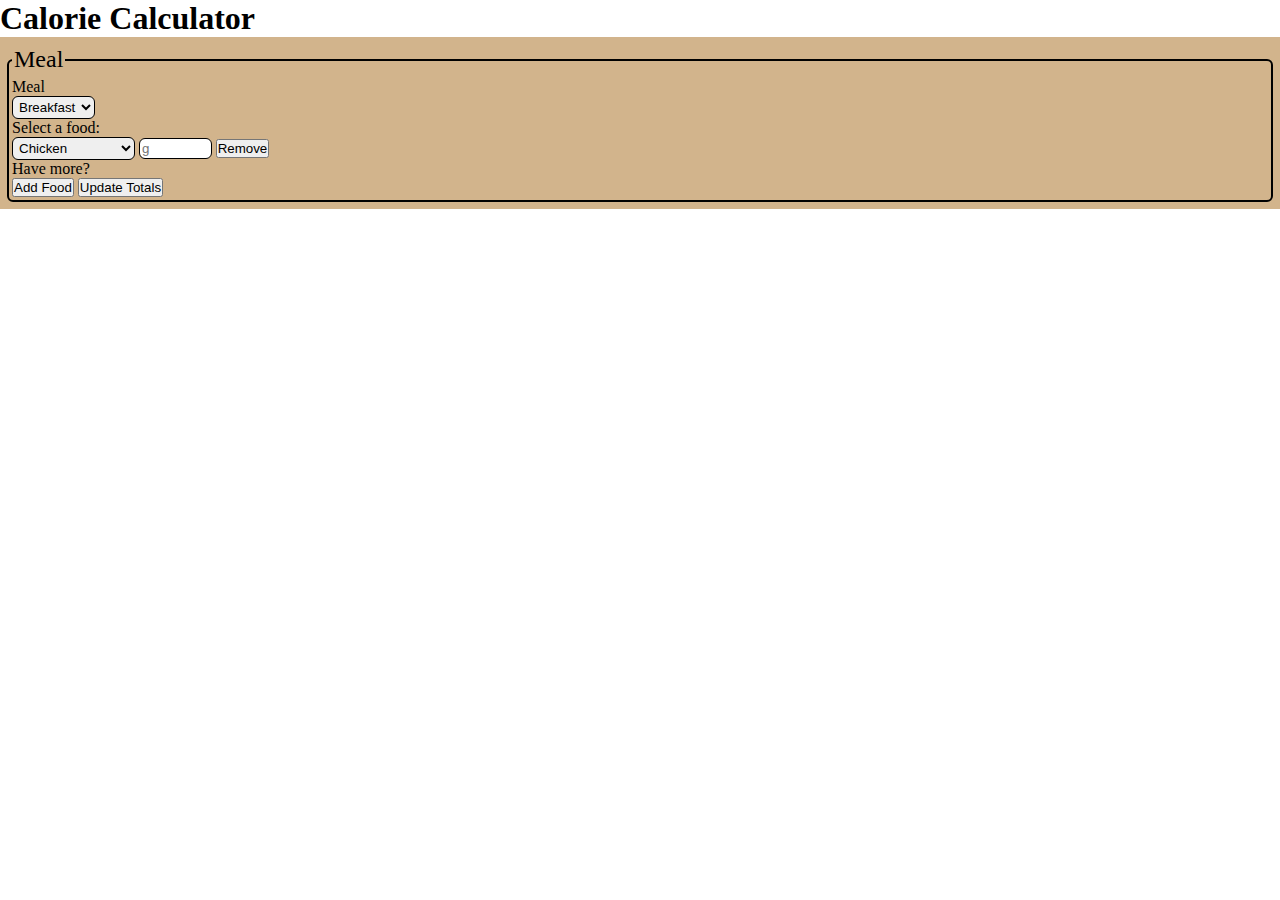
<file: calorie_calculator.html>
<!DOCTYPE html>
<html lang="en">
<head>
    <meta charset="UTF-8">
    <meta http-equiv="X-UA-Compatible" content="IE=edge">
    <meta name="viewport" content="width=device-width, initial-scale=1.0">
    <title>Calorie Calculator</title>
    <link rel="stylesheet" href="/styles/styles.css">
</head>
<body>
    <h1>Calorie Calculator</h1>
    <div class="meal_input_table">
        <form id="meal_input">
            <fieldset>
                <legend>Meal</legend>
                <label for="meal">Meal</label>
                <select name="meal" id="meal">
                    <option value="Breakfast">Breakfast</option>
                    <option value="Lunch">Lunch</option>
                    <option value="Dinner">Dinner</option>
                    <option value="Snack">Snack</option>
                </select>
                <div id="food-items-container">
                    <div>
                        <label for="food">Select a food:</label>
                        <select name="food">
                            <option value="chicken">Chicken</option>
                            <option value="rice">Rice</option>
                            <option value="cottage_cheese">Cottage Cheese</option>
                        </select>
                        <input type="number" name="weight" placeholder="g" min="0.1" step="0.1">
                        <button type="button" onclick="removeFoodItem(this)">Remove</button>
                    </div>
                </div>
                <label for="add">Have more?</label>
                <button type="button" onclick="addFoodItem()">Add Food</button>
                <button type="button" onclick="updateTotals()">Update Totals</button>
            </fieldset>
        </form>
        <div id="results"></div>
    </div>

    <script>
        const foodData = {
            chicken: { caloriesPerGram: 1.65, proteinPerGram: 0.31 },
            rice: { caloriesPerGram: 1.30, proteinPerGram: 0.03 },
            cottage_cheese: { caloriesPerGram: 0.98, proteinPerGram: 0.11 },
        };

        let dailyTotals = {
            totalCalories: 0,
            totalProtein: 0,
            mealsEaten: [],
        };

        function addFoodItem() {
            const container = document.getElementById('food-items-container');
            const newFoodDiv = document.createElement('div');

            newFoodDiv.innerHTML = `
                <label for="food">Select a food:</label>
                <select name="food">
                    <option value="chicken">Chicken</option>
                    <option value="rice">Rice</option>
                    <option value="cottage_cheese">Cottage Cheese</option>
                </select>
                <input type="number" name="weight" placeholder="g" min="0.1" step="0.1">
                <button type="button" onclick="removeFoodItem(this)">Remove</button>
            `;

            container.appendChild(newFoodDiv);
        }

        function removeFoodItem(element) {
            element.parentElement.remove();
        }

        function updateTotals() {
            const meal = document.getElementById('meal').value;
            const foodItems = document.querySelectorAll('#food-items-container > div');
            let mealCalories = 0;
            let mealProtein = 0;

            foodItems.forEach(item => {
                const foodSelect = item.querySelector('select[name="food"]');
                const weightInput = item.querySelector('input[name="weight"]');

                if (foodSelect && weightInput && weightInput.value) {
                    const food = foodSelect.value;
                    const weight = parseFloat(weightInput.value);

                    if (foodData[food]) {
                        mealCalories += foodData[food].caloriesPerGram * weight;
                        mealProtein += foodData[food].proteinPerGram * weight;
                    }
                }
            });

            dailyTotals.totalCalories += mealCalories;
            dailyTotals.totalProtein += mealProtein;
            dailyTotals.mealsEaten.push(meal);

            displayTotals();
            clearForm();
        }

        function displayTotals() {
            const resultsDiv = document.getElementById('results');
            const currentDate = new Date().toLocaleDateString();
            const allMeals = ["Breakfast", "Lunch", "Dinner", "Snack"];
            const mealsMissed = allMeals.filter(meal => !dailyTotals.mealsEaten.includes(meal));
            const mealCounts = {};
            dailyTotals.mealsEaten.forEach(meal => {
                mealCounts[meal] = (mealCounts[meal] || 0) + 1;
            });

            let mealsEatenString = "";
            for (const meal in mealCounts) {
                mealsEatenString += `<p>${meal}: ${mealCounts[meal]} time(s)</p>`;
            }

            resultsDiv.innerHTML = `
                <div class="total">
                    <p>Date: ${currentDate}</p>
                    <p>Total Calories: ${dailyTotals.totalCalories.toFixed(2)}</p>
                    <p>Total Protein: ${dailyTotals.totalProtein.toFixed(2)}g</p>
                    <p>Meals Eaten: </p>
                    ${mealsEatenString}
                    <p>Meals Missed: ${mealsMissed.join(", ")}</p>
                </div>
            `;
        }
        function clearForm(){
            const container = document.getElementById('food-items-container');
            container.innerHTML = `<div>
                        <label for="food">Select a food:</label>
                        <select name="food">
                            <option value="chicken">Chicken</option>
                            <option value="rice">Rice</option>
                            <option value="cottage_cheese">Cottage Cheese</option>
                        </select>
                        <input type="number" name="weight" placeholder="g" min="0.1" step="0.1">
                        <button type="button" onclick="removeFoodItem(this)">Remove</button>
                    </div>`;
            document.getElementById('meal').value = "Breakfast";
        }
    </script>
</body>
</html>
</file>
<file: styles/styles.css>
* {
    margin: 0;
    padding: 0;
}
.meal_input_table {
    background-color: tan;
    padding: 5px;
    /* display: flex;
    flex-direction: column;
    align-items: center;
    justify-content: center; */
}

fieldset {
    margin: 2px;
    padding: 3px;
    border: solid 2px black;
    border-radius: 6px;

}
legend {
    font-size: x-large;
    padding: 2px;
}

label {
    display: block;
}
input, select {
    padding: 2px;
    border: solid 1px black;
    border-radius: 6px;
}
input[type="number"] {
    width: 5em;
}

.total{
    padding: 8px;
    margin: 5px;
    margin-top: 10px;
    background-color: white;
    border: 2px solid black;
    border-radius: 8px;
}
</file>
